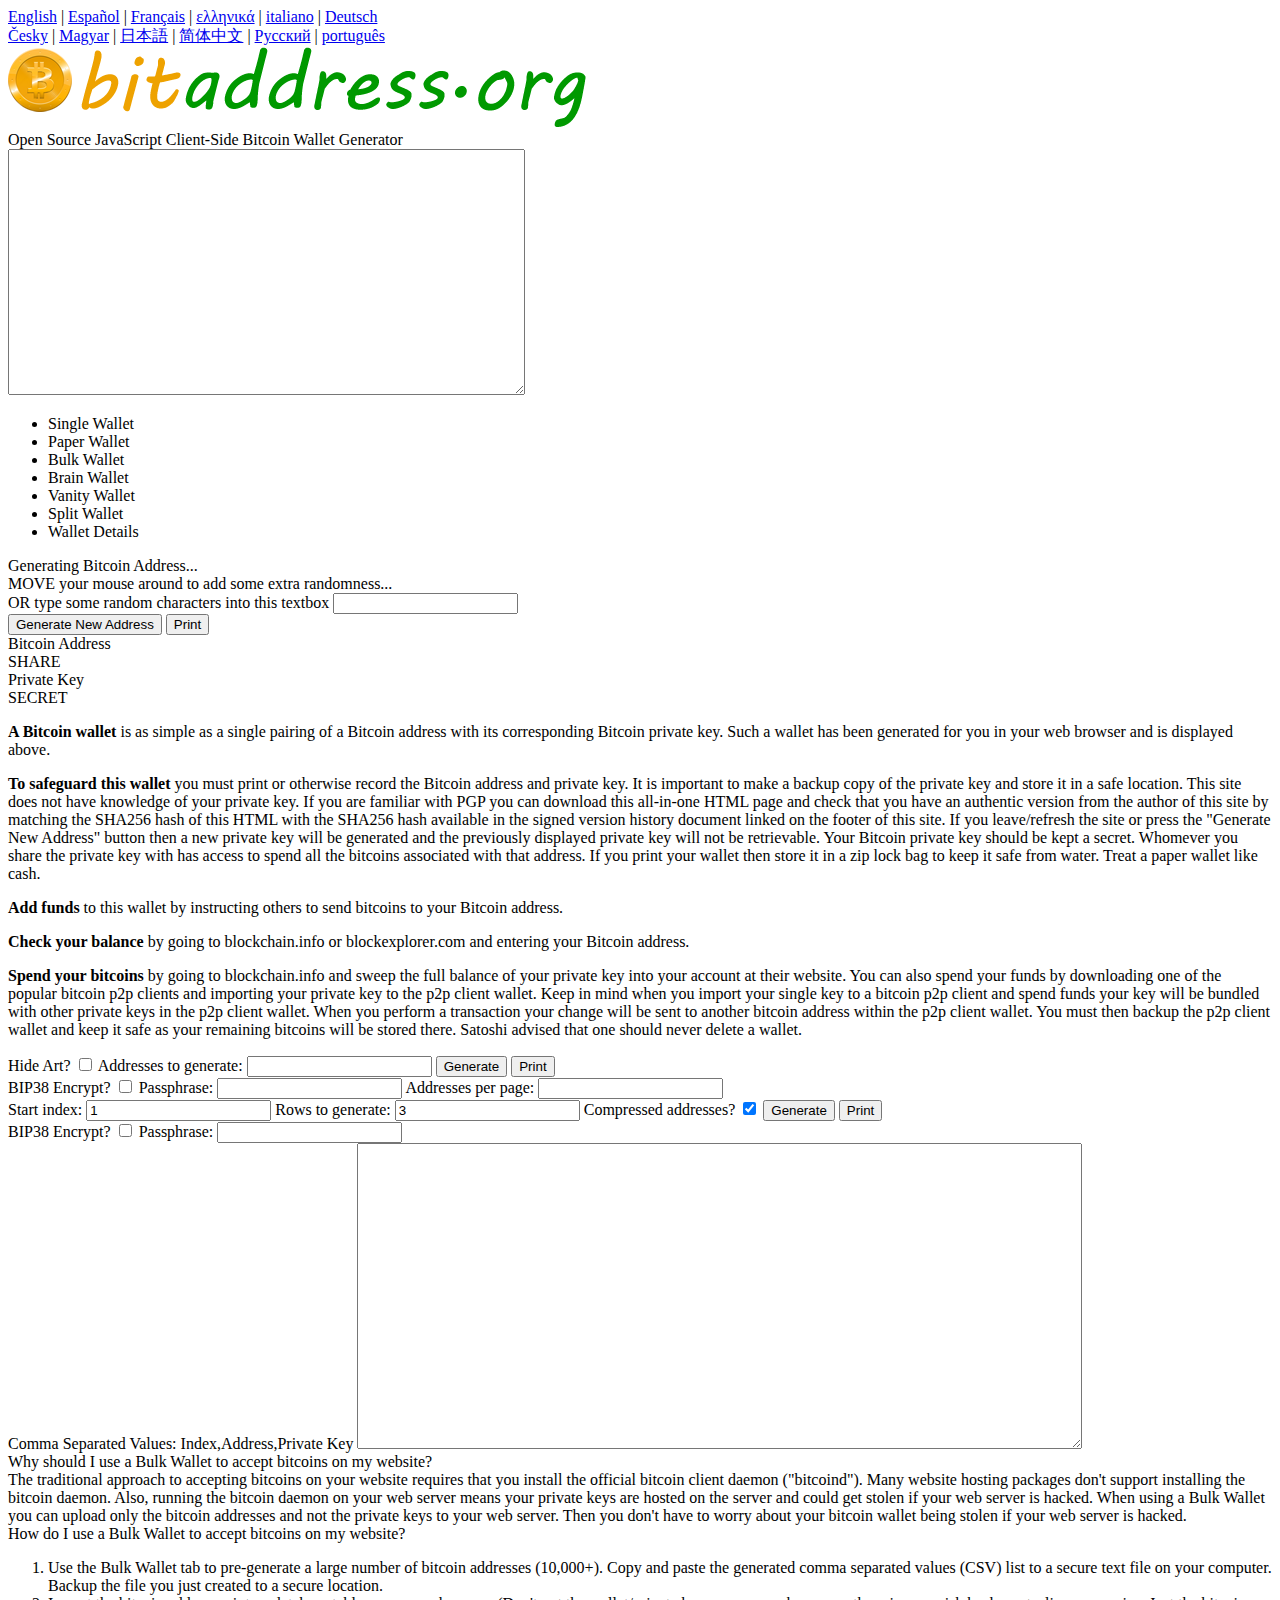
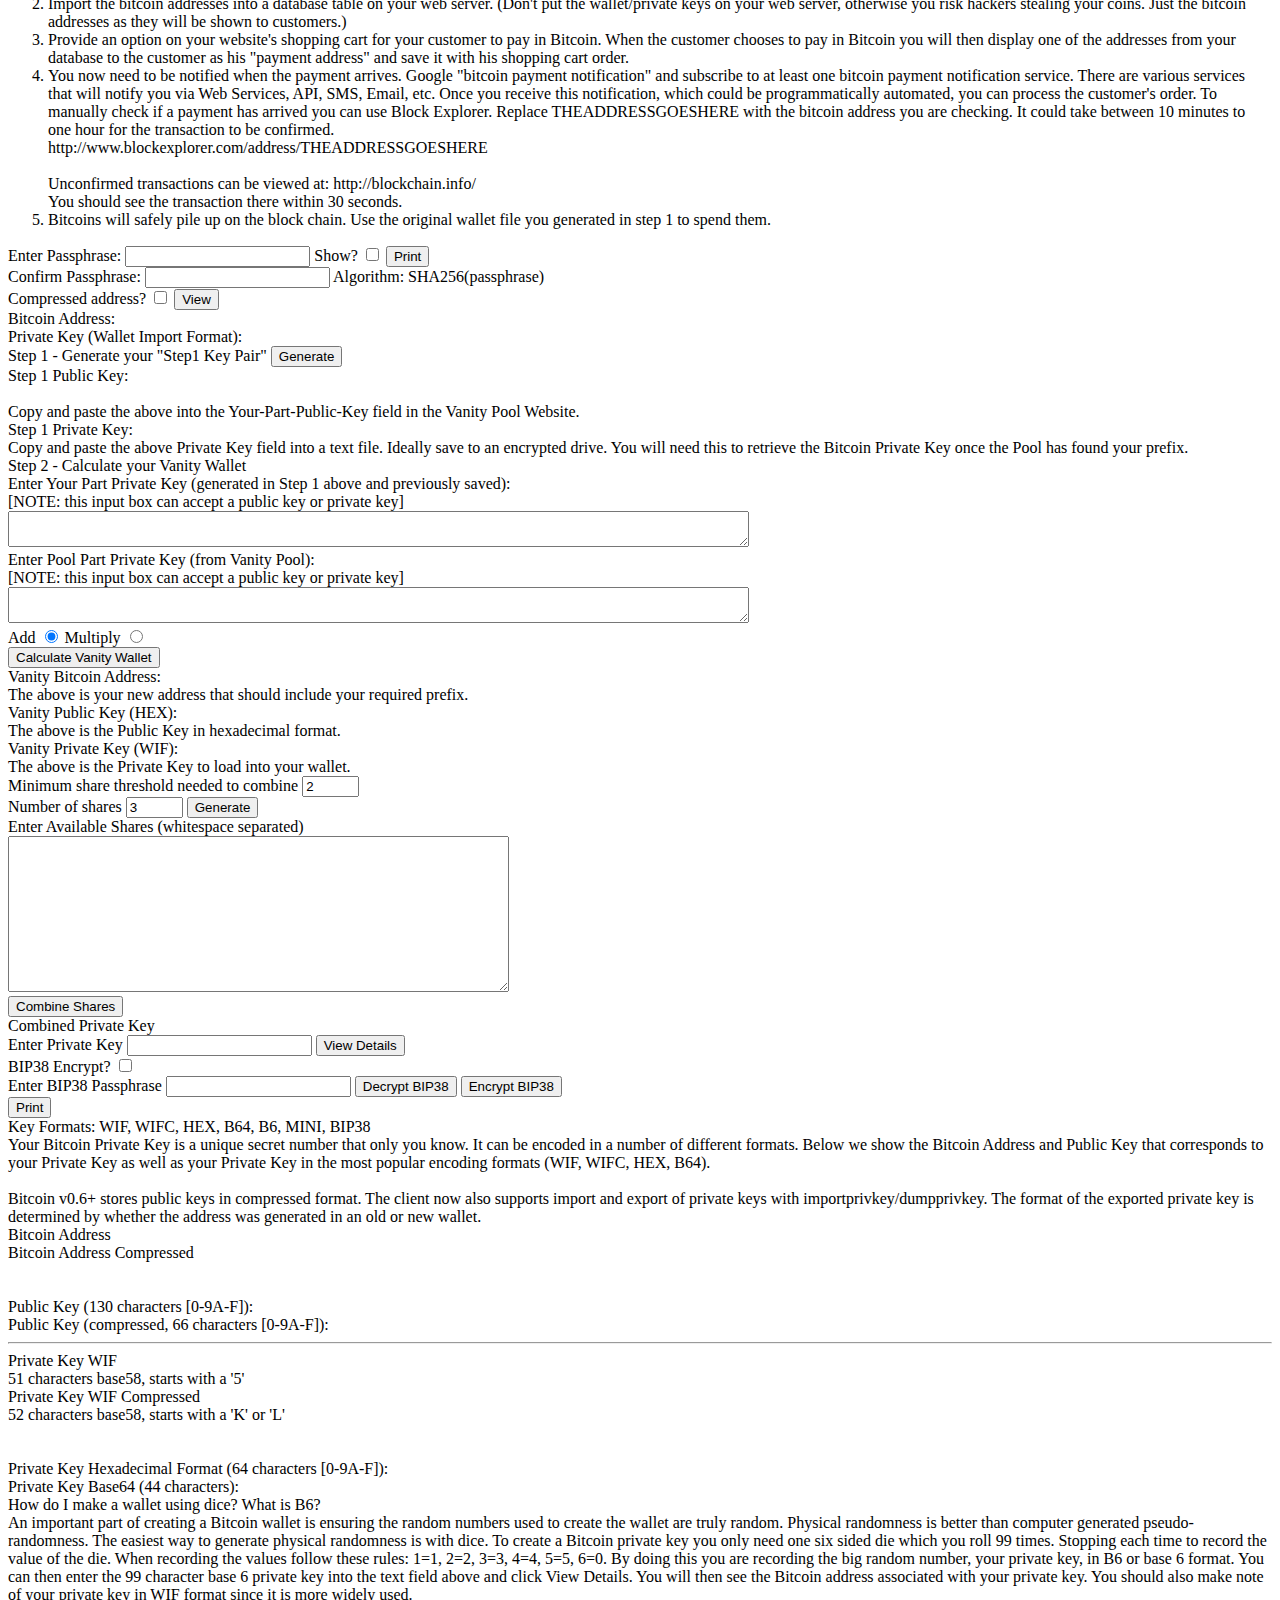
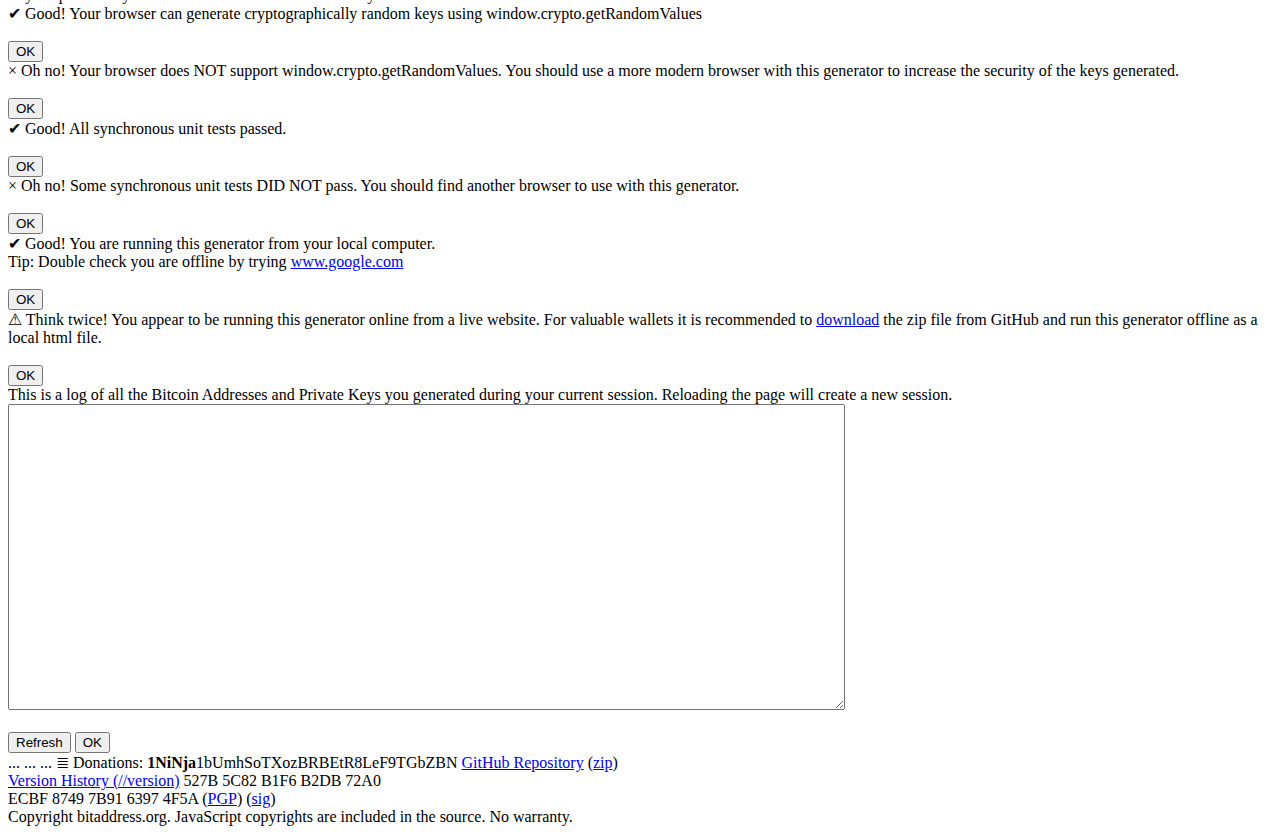
<file: src/bitaddress-ui.html>
﻿<!doctype html>
<html>
<head>
	<!--
	Donation Address: 1NiNja1bUmhSoTXozBRBEtR8LeF9TGbZBN

	Notice of Copyrights and Licenses:
	***********************************
	The bitaddress.org project, software and embedded resources are copyright bitaddress.org (pointbiz). 
	The bitaddress.org name and logo are not part of the open source license.

	Portions of the all-in-one HTML document contain JavaScript codes that are the copyrights of others. 
	The individual copyrights are included throughout the document along with their licenses.
	Included JavaScript libraries are separated with HTML script tags.

	Summary of JavaScript functions with a redistributable license:
	JavaScript function		License
	*******************		***************
	window.Crypto			BSD License
	window.SecureRandom		BSD License
	window.EllipticCurve		BSD License
	window.BigInteger		BSD License
	window.QRCode			MIT License
	window.Bitcoin			MIT License
	window.Crypto_scrypt		MIT License

	The bitaddress.org software is available under The MIT License (MIT)
	Copyright (c) 2011-2016 bitaddress.org (pointbiz)

	Permission is hereby granted, free of charge, to any person obtaining a copy of this software and 
	associated documentation files (the "Software"), to deal in the Software without restriction, including 
	without limitation the rights to use, copy, modify, merge, publish, distribute, sublicense, and/or 
	sell copies of the Software, and to permit persons to whom the Software is furnished to do so, subject 
	to the following conditions:

	The above copyright notice and this permission notice shall be included in all copies or substantial 
	portions of the Software.

	THE SOFTWARE IS PROVIDED "AS IS", WITHOUT WARRANTY OF ANY KIND, EXPRESS OR IMPLIED, INCLUDING BUT NOT 
	LIMITED TO THE WARRANTIES OF MERCHANTABILITY, FITNESS FOR A PARTICULAR PURPOSE AND NONINFRINGEMENT. 
	IN NO EVENT SHALL THE AUTHORS OR COPYRIGHT HOLDERS BE LIABLE FOR ANY CLAIM, DAMAGES OR OTHER LIABILITY, 
	WHETHER IN AN ACTION OF CONTRACT, TORT OR OTHERWISE, ARISING FROM, OUT OF OR IN CONNECTION WITH THE 
	SOFTWARE OR THE USE OR OTHER DEALINGS IN THE SOFTWARE.

	GitHub Repository: https://github.com/pointbiz/bitaddress.org
	-->

	<title>bitaddress.org</title>
	<meta charset="utf-8">

	<script type="text/javascript">
//cryptojs.js	
	</script>
	<script type="text/javascript">
//cryptojs.sha256.js	
	</script>
	<script type="text/javascript">
//cryptojs.pbkdf2.js 
	</script>
	<script type="text/javascript">
//cryptojs.hmac.js
	</script>
	<script type="text/javascript">
//cryptojs.aes.js
	</script>
	<script type="text/javascript">
//cryptojs.blockmodes.js
	</script>
	<script type="text/javascript">
//cryptojs.ripemd160.js
	</script>
	<script type="text/javascript">
//securerandom.js
	</script>
	<script type="text/javascript">
//ellipticcurve.js
	</script>
	<script type="text/javascript">
//secrets.js
	</script>
	<script type="text/javascript">
//biginteger.js
	</script>
	<script type="text/javascript">
//qrcode.js
	</script>
	<script type="text/javascript">
//bitcoinjs-lib.js
	</script>
	<script type="text/javascript">
//bitcoinjs-lib.base58.js
	</script>
	<script type="text/javascript">
//bitcoinjs-lib.address.js
	</script>
	<script type="text/javascript">
//bitcoinjs-lib.ecdsa.js
	</script>
	<script type="text/javascript">
//bitcoinjs-lib.eckey.js
	</script>
	<script type="text/javascript">
//bitcoinjs-lib.util.js
	</script>
	<script type="text/javascript">
//crypto-scrypt.js
	</script>
	<style type="text/css">
//main.css
	</style>
</head>
<body onclick="SecureRandom.seedTime();" onmousemove="ninja.seeder.seed(event);">
	<div id="busyblock"></div>
	<div id="main">
		<div id="culturemenu">
            <div class="culturemenurow">
                <span><a href="?culture=en" id="cultureen" class="selected" onclick="ninja.translator.translate('en'); return false;">English</a></span> |
                <span><a href="?culture=es" id="culturees" onclick="ninja.translator.translate('es'); return false;">Español</a></span> |
                <span><a href="?culture=fr" id="culturefr" onclick="ninja.translator.translate('fr'); return false;">Français</a></span> |
                <span><a href="?culture=el" id="cultureel" onclick="ninja.translator.translate('el'); return false;">ελληνικά</a></span> |
                <span><a href="?culture=it" id="cultureit" onclick="ninja.translator.translate('it'); return false;">italiano</a></span> |
                <span><a href="?culture=de" id="culturede" onclick="ninja.translator.translate('de'); return false;">Deutsch</a></span>
            </div>
            <div class="culturemenurow">
                <span><a href="?culture=cs" id="culturecs" onclick="ninja.translator.translate('cs'); return false;">Česky</a></span> |
                <span><a href="?culture=hu" id="culturehu" onclick="ninja.translator.translate('hu'); return false;">Magyar</a></span> |
                <span><a href="?culture=jp" id="culturejp" onclick="ninja.translator.translate('jp'); return false;">日本語</a></span> |
                <span><a href="?culture=zh-cn" id="culturezh-cn" onclick="ninja.translator.translate('zh-cn'); return false;">简体中文</a></span> |
                <span><a href="?culture=ru" id="cultureru" onclick="ninja.translator.translate('ru'); return false;">Русский</a></span> |
                <span><a href="?culture=pt-br" id="culturept-br" onclick="ninja.translator.translate('pt-br'); return false;">português</a></span>
            </div>
		</div>
		<img alt="bitaddress.org" title="bitaddress.org" id="logo" src="[data-uri]" />
		<div id="tagline">Open Source JavaScript Client-Side Bitcoin Wallet Generator</div>
		<div id="seedpoolarea"><textarea rows="16" cols="62" id="seedpool"></textarea></div>
		<div id="testnet"></div>
		<ul class="menu" id="menu">
			<li class="tab" id="singlewallet" onclick="ninja.tab.select(this);">Single Wallet
			<li class="tab" id="paperwallet" onclick="ninja.tab.select(this);">Paper Wallet
			<li class="tab" id="bulkwallet" onclick="ninja.tab.select(this);">Bulk Wallet
			<li class="tab" id="brainwallet" onclick="ninja.tab.select(this);">Brain Wallet
			<li class="tab" id="vanitywallet" onclick="ninja.tab.select(this);">Vanity Wallet
			<li class="tab" id="splitwallet" onclick="ninja.tab.select(this);">Split Wallet
			<li class="tab" id="detailwallet" onclick="ninja.tab.select(this);">Wallet Details
		</ul>
		
		<div id="generate">
			<span id="generatelabelbitcoinaddress">Generating Bitcoin Address...</span><br />
			<span id="generatelabelmovemouse">MOVE your mouse around to add some extra randomness... </span><span id="mousemovelimit"></span><br />
			<span id="generatelabelkeypress">OR type some random characters into this textbox</span> <input type="text" id="generatekeyinput" onkeydown="ninja.seeder.seedKeyPress(event);" /><br />
			<div id="seedpooldisplay"></div>
		</div>

		<div id="wallets">
			<div id="singlearea" class="walletarea">
				<div class="commands">
					<div id="singlecommands" class="row">
						<span><input type="button" id="newaddress" value="Generate New Address" onclick="ninja.wallets.singlewallet.generateNewAddressAndKey();" /></span>
						<span class="print"><input type="button" name="print" value="Print" id="singleprint" onclick="window.print();" /></span>
					</div>
				</div>
				<div class="body">
					<div id="keyarea" class="keyarea">
						<div class="public">
							<div class="pubaddress">
								<span class="label" id="singlelabelbitcoinaddress">Bitcoin Address</span>
							</div>
							<div id="qrcode_public" class="qrcode_public"></div>
							<div class="pubaddress">
								<span class="output" id="btcaddress"></span>
							</div>
							<div id="singleshare">SHARE</div>
						</div>
						<div class="private">
							<div class="privwif">
								<span class="label" id="singlelabelprivatekey">Private Key</span>
							</div>
							<div id="qrcode_private" class="qrcode_private"></div>
							<div class="privwif">
								<span class="output" id="btcprivwif"></span>
							</div>
							<div id="singlesecret">SECRET</div>
						</div>
					</div>

					<div id="singlesafety">
						<p id="singletip1"><b>A Bitcoin wallet</b> is as simple as a single pairing of a Bitcoin address with its corresponding Bitcoin private key. Such a wallet has been generated for you in your web browser and is displayed above.</p>
						<p id="singletip2"><b>To safeguard this wallet</b> you must print or otherwise record the Bitcoin address and private key. It is important to make a backup copy of the private key and store it in a safe location. This site does not have knowledge of your private key. If you are familiar with PGP you can download this all-in-one HTML page and check that you have an authentic version from the author of this site by matching the SHA256 hash of this HTML with the SHA256 hash available in the signed version history document linked on the footer of this site. If you leave/refresh the site or press the "Generate New Address" button then a new private key will be generated and the previously displayed private key will not be retrievable.	Your Bitcoin private key should be kept a secret. Whomever you share the private key with has access to spend all the bitcoins associated with that address. If you print your wallet then store it in a zip lock bag to keep it safe from water. Treat a paper wallet like cash.</p>
						<p id="singletip3"><b>Add funds</b> to this wallet by instructing others to send bitcoins to your Bitcoin address.</p>
						<p id="singletip4"><b>Check your balance</b> by going to blockchain.info or blockexplorer.com and entering your Bitcoin address.</p>
						<p id="singletip5"><b>Spend your bitcoins</b> by going to blockchain.info and sweep the full balance of your private key into your account at their website. You can also spend your funds by downloading one of the popular bitcoin p2p clients and importing your private key to the p2p client wallet. Keep in mind when you import your single key to a bitcoin p2p client and spend funds your key will be bundled with other private keys in the p2p client wallet. When you perform a transaction your change will be sent to another bitcoin address within the p2p client wallet. You must then backup the p2p client wallet and keep it safe as your remaining bitcoins will be stored there. Satoshi advised that one should never delete a wallet.</p>
					</div>
				</div>
			</div>

			<div id="paperarea">
				<div class="commands">
					<div id="papercommands" class="row">
						<span><label id="paperlabelhideart" for="paperart">Hide Art?</label> <input type="checkbox" id="paperart" onchange="ninja.wallets.paperwallet.toggleArt(this);" /></span>
						<span><label id="paperlabeladdressestogenerate" for="paperlimit">Addresses to generate:</label> <input type="text" id="paperlimit" /></span>
						<span><input type="button" id="papergenerate" value="Generate" onclick="ninja.wallets.paperwallet.build(document.getElementById('paperlimit').value * 1, document.getElementById('paperlimitperpage').value * 1, !document.getElementById('paperart').checked, document.getElementById('paperpassphrase').value);" /></span>
						<span class="print"><input type="button" name="print" value="Print" id="paperprint" onclick="window.print();" /></span>
					</div>
					<div id="paperadvancedcommands" class="row extra">
						<span><label id="paperlabelencrypt" for="paperencrypt">BIP38 Encrypt?</label> <input type="checkbox" id="paperencrypt" onchange="ninja.wallets.paperwallet.toggleEncrypt(this);" /></span>
						<span><label id="paperlabelBIPpassphrase" for="paperpassphrase">Passphrase:</label> <input type="text" id="paperpassphrase" /></span>
						<span><label id="paperlabeladdressesperpage" for="paperlimitperpage">Addresses per page:</label> <input type="text" id="paperlimitperpage" /></span>
					</div>
				</div>
				<div id="paperkeyarea"></div>
			</div>
			
			<div id="bulkarea" class="walletarea">
				<div class="commands">
					<div id="bulkcommands" class="row">
						<span><label id="bulklabelstartindex" for="bulkstartindex">Start index:</label> <input type="text" id="bulkstartindex" value="1" /></span>
						<span><label id="bulklabelrowstogenerate" for="bulklimit">Rows to generate:</label> <input type="text" id="bulklimit" value="3" /></span>
						<span><label id="bulklabelcompressed" for="bulkcompressed">Compressed addresses?</label> <input type="checkbox" id="bulkcompressed" checked="checked" /></span>
						<span><input type="button" id="bulkgenerate" value="Generate" onclick="ninja.wallets.bulkwallet.buildCSV(document.getElementById('bulklimit').value * 1, document.getElementById('bulkstartindex').value * 1, document.getElementById('bulkcompressed').checked, document.getElementById('bulkpassphrase').value);" /> </span>
						<span class="print"><input type="button" name="print" id="bulkprint" value="Print" onclick="window.print();" /></span>
					</div>
					<div id="bulkadvancedcommands" class="row extra">
						<span><label id="bulklabelencrypt" for="bulkencrypt">BIP38 Encrypt?</label> <input type="checkbox" id="bulkencrypt" onchange="ninja.wallets.bulkwallet.toggleEncrypt(this);" /></span>
						<span><label id="bulklabelBIPpassphrase" for="bulkpassphrase">Passphrase:</label> <input type="text" id="bulkpassphrase" /></span>
					</div>
				</div>
				<div class="body">
					<span class="label" id="bulklabelcsv">Comma Separated Values:</span> <span class="format" id="bulklabelformat">Index,Address,Private Key</span>
					<textarea rows="20" cols="88" id="bulktextarea"></textarea>
				</div>
				<div class="faqs">
					<div id="bulkfaq1" class="faq"> 
						<div id="bulkq1" class="question" onclick="ninja.wallets.bulkwallet.openCloseFaq(1);">
							<span id="bulklabelq1">Why should I use a Bulk Wallet to accept bitcoins on my website?</span>
							<div id="bulke1" class="more"></div>
						</div>
						<div id="bulka1" class="answer">The traditional approach to accepting bitcoins on your website requires that you install the official bitcoin client daemon ("bitcoind"). Many website hosting packages don't support installing the bitcoin daemon. Also, running the bitcoin daemon on your web server means your private keys are hosted on the server and could get stolen if your web server is hacked. When using a Bulk Wallet you can upload only the bitcoin addresses and not the private keys to your web server. Then you don't have to worry about your bitcoin wallet being stolen if your web server is hacked. </div>
					</div>
					<div id="bulkfaq2" class="faq"> 
						<div id="bulkq2" class="question" onclick="ninja.wallets.bulkwallet.openCloseFaq(2);">
							<span id="bulklabelq2">How do I use a Bulk Wallet to accept bitcoins on my website?</span>
							<div id="bulke2" class="more"></div>
						</div>
						<div id="bulka2" class="answer">
							<ol>
							<li id="bulklabela2li1">Use the Bulk Wallet tab to pre-generate a large number of bitcoin addresses (10,000+). Copy and paste the generated comma separated values (CSV) list to a secure text file on your computer. Backup the file you just created to a secure location.</li>
							<li id="bulklabela2li2">Import the bitcoin addresses into a database table on your web server. (Don't put the wallet/private keys on your web server, otherwise you risk hackers stealing your coins. Just the bitcoin addresses as they will be shown to customers.)</li>
							<li id="bulklabela2li3">Provide an option on your website's shopping cart for your customer to pay in Bitcoin. When the customer chooses to pay in Bitcoin you will then display one of the addresses from your database to the customer as his "payment address" and save it with his shopping cart order.</li>
							<li id="bulklabela2li4">You now need to be notified when the payment arrives. Google "bitcoin payment notification" and subscribe to at least one bitcoin payment notification service. There are various services that will notify you via Web Services, API, SMS, Email, etc. Once you receive this notification, which could be programmatically automated, you can process the customer's order. To manually check if a payment has arrived you can use Block Explorer. Replace THEADDRESSGOESHERE with the bitcoin address you are checking. It could take between 10 minutes to one hour for the transaction to be confirmed.<br />http://www.blockexplorer.com/address/THEADDRESSGOESHERE<br /><br />Unconfirmed transactions can be viewed at: http://blockchain.info/ <br />You should see the transaction there within 30 seconds.</li>
							<li id="bulklabela2li5">Bitcoins will safely pile up on the block chain. Use the original wallet file you generated in step 1 to spend them.</li>
							</ol>
						</div>
					</div>
				</div>
			</div>
			
			<div id="brainarea" class="walletarea">
				<div id="braincommands" class="commands">
					<div class="row">
						<span id="brainlabelenterpassphrase" class="label"><label for="brainpassphrase">Enter Passphrase: </label></span>
						<input tabindex="1" type="password" id="brainpassphrase" value="" onfocus="this.select();" onkeypress="if (event.keyCode == 13) ninja.wallets.brainwallet.view();" />
						<span><label id="brainlabelshow" for="brainpassphraseshow">Show?</label> <input type="checkbox" id="brainpassphraseshow" onchange="ninja.wallets.brainwallet.showToggle(this);" /></span>
						<span class="print"><input type="button" name="print" id="brainprint" value="Print" onclick="window.print();" /></span>
					</div>
					<div class="row extra">
						<span class="label" id="brainlabelconfirm"><label for="brainpassphraseconfirm">Confirm Passphrase: </label></span>
						<input tabindex="2" type="password" id="brainpassphraseconfirm" value="" onfocus="this.select();" onkeypress="if (event.keyCode == 13) ninja.wallets.brainwallet.view();" />
						
						<span id="brainalgorithm" class="notes right">Algorithm: SHA256(passphrase)</span>
					</div>
					<div class ="row extra">
						<span><label tabindex="3" id="brainlabelcompressed" for="braincompressed">Compressed address?</label> <input type="checkbox" id="braincompressed" /></span>
						<span><input tabindex="4" type="button" id="brainview" value="View" onclick="ninja.wallets.brainwallet.view();" /></span>
					</div>
					<div class="row extra"><span id="brainwarning"></span></div>
				</div>
				<div id="brainkeyarea" class="keyarea">
					<div class="public">
						<div id="brainqrcodepublic" class="qrcode_public"></div>
						<div class="pubaddress">
							<span class="label" id="brainlabelbitcoinaddress">Bitcoin Address:</span>
							<span class="output" id="brainbtcaddress"></span>
						</div>
					</div>
					<div class="private">
						<div id="brainqrcodeprivate" class="qrcode_private"></div>
						<div class="privwif">
							<span class="label" id="brainlabelprivatekey">Private Key (Wallet Import Format):</span>
							<span class="output" id="brainbtcprivwif"></span>
						</div>
					</div>
				</div>
			</div>
			
			<div id="vanityarea" class="walletarea">
				<div id="vanitystep1label" class="commands expandable" onclick="ninja.wallets.vanitywallet.openCloseStep(1);">
					<span><label id="vanitylabelstep1">Step 1 - Generate your "Step1 Key Pair"</label> <input type="button" id="vanitynewkeypair" 
						value="Generate" onclick="ninja.wallets.vanitywallet.generateKeyPair();" /></span>
					<div id="vanitystep1icon" class="more"></div>
				</div>
				<div id="vanitystep1area">
					<div>
						<span class="label" id="vanitylabelstep1publickey">Step 1 Public Key:</span>
						<div class="output pubkeyhex" id="vanitypubkey"></div>
						<br /><div class="notes" id="vanitylabelstep1pubnotes">Copy and paste the above into the Your-Part-Public-Key field in the Vanity Pool Website.</div>
					</div>
					<div>
						<span class="label" id="vanitylabelstep1privatekey">Step 1 Private Key:</span>
						<span class="output" id="vanityprivatekey"></span>
						<br /><div class="notes" id="vanitylabelstep1privnotes">Copy and paste the above Private Key field into a text file. Ideally save to an encrypted drive. You will need this to retrieve the Bitcoin Private Key once the Pool has found your prefix.</div>
					</div>
				</div>
				<div id="vanitystep2label" class="expandable" onclick="ninja.wallets.vanitywallet.openCloseStep(2);">
					<span id="vanitylabelstep2calculateyourvanitywallet">Step 2 - Calculate your Vanity Wallet</span>
					<div id="vanitystep2icon" class="more"></div>
				</div>
				<div id="vanitystep2inputs">
					<div>
						<span id="vanitylabelenteryourpart">Enter Your Part Private Key (generated in Step 1 above and previously saved):</span>
						<br /><span class="notes" id="vanitylabelnote1">[NOTE: this input box can accept a public key or private key]</span>
					</div>
					<div><textarea id="vanityinput1" rows="2" cols="90" onfocus="this.select();"></textarea></div>
					<div>
						<span id="vanitylabelenteryourpoolpart">Enter Pool Part Private Key (from Vanity Pool):</span>
						<br /><span class="notes" id="vanitylabelnote2">[NOTE: this input box can accept a public key or private key]</span>
					</div>
					<div><textarea id="vanityinput2" rows="2" cols="90" onfocus="this.select();"></textarea></div>
					<div>
						<label for="vanityradioadd" id="vanitylabelradioadd">Add</label> <input type="radio" id="vanityradioadd" name="vanityradio" value="add" checked />
						<label for="vanityradiomultiply" id="vanitylabelradiomultiply">Multiply</label> <input type="radio" id="vanityradiomultiply" name="vanityradio" value="multiply" />
					</div>
					<div><input type="button" id="vanitycalc" value="Calculate Vanity Wallet" onclick="ninja.wallets.vanitywallet.addKeys();" /></div>
				</div>
				<div id="vanitystep2area">
					<div>
						<span class="label" id="vanitylabelbitcoinaddress">Vanity Bitcoin Address:</span>
						<span class="output" id="vanityaddress"></span>
						<br /><div class="notes" id="vanitylabelnotesbitcoinaddress">The above is your new address that should include your required prefix.</div>
					</div>
					
					<div>
						<span class="label" id="vanitylabelpublickeyhex">Vanity Public Key (HEX):</span>
						<span class="output pubkeyhex" id="vanitypublickeyhex"></span>
						<br /><div class="notes" id="vanitylabelnotespublickeyhex">The above is the Public Key in hexadecimal format. </div>
					</div>

					<div>
						<span class="label" id="vanitylabelprivatekey">Vanity Private Key (WIF):</span>
						<span class="output" id="vanityprivatekeywif"></span>
						<br /><div class="notes" id="vanitylabelnotesprivatekey">The above is the Private Key to load into your wallet. </div>
					</div>
				</div>
			</div>

			<div id="splitarea" class="walletarea">
				<div id="splitcommands" class="commands " >
					<label id="splitlabelthreshold">Minimum share threshold needed to combine</label>
					<input type="text" id="splitthreshold" value="2" size="4"/>
					<br/>
					<label id="splitlabelshares">Number of shares</label>
					<input type="text" id="splitshares" value="3" size="4"/>
					<span><input type="button" id="splitview" value="Generate" onclick="ninja.wallets.splitwallet.splitKey();"></span>
					<div id="splitstep1icon" class="more " onclick="ninja.wallets.splitwallet.openCloseStep(1);"></div>
				</div>
				<div id="splitstep1area"></div>

				<div id="combinecommands" class="left commands">
					<span>
						<label id="combinelabelentershares">Enter Available Shares (whitespace separated)</label><br/>
						<textarea id="combineinput" cols="60" rows="10"></textarea><br/>
					</span>
					<span><input type="button" id="combineview" value="Combine Shares" onclick="ninja.wallets.splitwallet.combineShares();"></span>
				</div>
				<div id="splitstep2area">
					<div id="combineoutput">
						<label id="combinelabelprivatekey">Combined Private Key</label>
						<div id="combinedprivatekey" class="output"></div>
					</div>
				</div>
			</div>

			<div id="detailarea" class="walletarea">	
				<div id="detailcommands" class="commands">
					<span><label id="detaillabelenterprivatekey" for="detailprivkey">Enter Private Key</label></span>
					<input type="text" id="detailprivkey" value="" onfocus="this.select();" onkeypress="if (event.keyCode == 13) ninja.wallets.detailwallet.viewDetails();" />
					<span><input type="button" class="button" id="detailview" value="View Details" onclick="ninja.wallets.detailwallet.viewDetails();" /></span>
					
					<div id="detailbip38toggle">
						<span><label id="detaillabelencrypt" for="detailencrypt">BIP38 Encrypt?</label> <input type="checkbox" id="detailbip38checkbox" onchange="ninja.wallets.detailwallet.toggleEncrypt(this);" /></span>
					</div>
					<div id="detailbip38commands">
						<span><label id="detaillabelpassphrase">Enter BIP38 Passphrase</label> <input type="text" id="detailprivkeypassphrase" value="" onfocus="this.select();" onkeypress="if (event.keyCode == 13) ninja.wallets.detailwallet.enterOnPassphrase();" /></span>
						<span id="detailbip38decryptspan"><input type="button" class="button" id="detailbip38decryptbutton" value="Decrypt BIP38" onclick="ninja.wallets.detailwallet.decryptBip38();" /></span>
						<span id="detailbip38encryptspan"><input type="button" class="button" id="detailbip38encryptbutton" value="Encrypt BIP38" onclick="ninja.wallets.detailwallet.encryptBip38();" /></span>
					</div>
					<span class="print"><input type="button" class="button" name="print" id="detailprint" value="Print" onclick="window.print();" /></span>
					<div class="row extra">
						<span><label id="detailkeyformats">Key Formats: WIF, WIFC, HEX, B64, B6, MINI, BIP38</label></span>
					</div>
				</div>
				<div id="detailkeyarea">
					<div class="notes">
						<span id="detaillabelnote1">Your Bitcoin Private Key is a unique secret number that only you know. It can be encoded in a number of different formats. Below we show the Bitcoin Address and Public Key that corresponds to your Private Key as well as your Private Key in the most popular encoding formats (WIF, WIFC, HEX, B64).</span>
						<br /><br />
						<span id="detaillabelnote2">Bitcoin v0.6+ stores public keys in compressed format. The client now also supports import and export of private keys with importprivkey/dumpprivkey. The format of the exported private key is determined by whether the address was generated in an old or new wallet.</span>
					</div>
					<div class="pubqr">
						<div class="item">
							<span class="label" id="detaillabelbitcoinaddress">Bitcoin Address</span>
							<div id="detailqrcodepublic" class="qrcode_public"></div>
							<span class="output" id="detailaddress"></span>
						</div>					
						<div class="item right">
							<span class="label" id="detaillabelbitcoinaddresscomp">Bitcoin Address Compressed</span>
							<div id="detailqrcodepubliccomp" class="qrcode_public"></div>
							<span class="output" id="detailaddresscomp"></span>
						</div>
					</div>
					<br /><br />
					<div class="item clear">
						<span class="label" id="detaillabelpublickey">Public Key (130 characters [0-9A-F]):</span>
						<span class="output pubkeyhex" id="detailpubkey"></span>
					</div>
					<div class="item">
						<span class="label" id="detaillabelpublickeycomp">Public Key (compressed, 66 characters [0-9A-F]):</span>
						<span class="output" id="detailpubkeycomp"></span>
					</div>
					<hr />
					<div class="privqr">
						<div class="item">
							<span class="label"><span id="detaillabelprivwif">Private Key WIF<br />51 characters base58, starts with a</span> <span id="detailwifprefix">'5'</span></span>
							<div id="detailqrcodeprivate" class="qrcode_private"></div>
							<span class="output" id="detailprivwif"></span>
						</div>
						<div class="item right">
							<span class="label"><span id="detaillabelprivwifcomp">Private Key WIF Compressed<br />52 characters base58, starts with a</span> <span id="detailcompwifprefix">'K' or 'L'</span></span>
							<div id="detailqrcodeprivatecomp" class="qrcode_private"></div>
							<span class="output" id="detailprivwifcomp"></span>
						</div>
					</div>
					<br /><br />
					<div class="item clear">
						<span class="label" id="detaillabelprivhex">Private Key Hexadecimal Format (64 characters [0-9A-F]):</span>
						<span class="output" id="detailprivhex"></span>
					</div>
					<div class="item">
						<span class="label" id="detaillabelprivb64">Private Key Base64 (44 characters):</span>
						<span class="output" id="detailprivb64"></span>
					</div>
					<div class="item" style="display: none;" id="detailmini">
						<span class="label" id="detaillabelprivmini">Private Key Mini Format (22, 26 or 30 characters, starts with an 'S'):</span>
						<span class="output" id="detailprivmini"></span>
					</div>
					<div class="item" style="display: none;" id="detailb6">
						<span class="label" id="detaillabelprivb6">Private Key Base6 Format (99 characters [0-5]):</span>
						<span class="output" id="detailprivb6"></span>
					</div>
					<div class="item" style="display: none;" id="detailbip38">
						<span class="label" id="detaillabelprivbip38">Private Key BIP38 Format (58 characters base58, starts with '6P'):</span>
						<div id="detailqrcodeprivatebip38" class="qrcode_private"></div>
						<span class="output" id="detailprivbip38"></span>
					</div>
				</div>
				<div class="faqs">
					<div id="detailfaq1" class="faq"> 
						<div id="detailq1" class="question" onclick="ninja.wallets.detailwallet.openCloseFaq(1);">
							<span id="detaillabelq1">How do I make a wallet using dice? What is B6?</span>
							<div id="detaile1" class="more"></div>
						</div>
						<div id="detaila1" class="answer">An important part of creating a Bitcoin wallet is ensuring the random numbers used to create the wallet are truly random. Physical randomness is better than computer generated pseudo-randomness. The easiest way to generate physical randomness is with dice. To create a Bitcoin private key you only need one six sided die which you roll 99 times. Stopping each time to record the value of the die. When recording the values follow these rules: 1=1, 2=2, 3=3, 4=4, 5=5, 6=0. By doing this you are recording the big random number, your private key, in B6 or base 6 format. You can then enter the 99 character base 6 private key into the text field above and click View Details. You will then see the Bitcoin address associated with your private key. You should also make note of your private key in WIF format since it is more widely used.</div>
					</div>
				</div>
			</div>
		</div>


		<div id="footer" class="footer">
			<div class="tooltips">
				<div class="tooltip" id="statuscryptogood">
					<span class="statusgood" id="statuslabelcryptogood">&#10004; Good!</span>
					<span id="statuslabelcryptogood1">Your browser can generate cryptographically random keys using window.crypto.getRandomValues</span>
					<br /><br /><input type="button" value="OK" class="button" id="statusokcryptogood" onclick="document.getElementById('statuscryptogood').style.display = 'none';" />
				</div>
				<div class="tooltip" id="statuscryptobad">
					<span class="statusbad" id="statuslabelcryptobad">&times; Oh no!</span>
					<span id="statuslabelcryptobad1">Your browser does NOT support window.crypto.getRandomValues. You should use a more modern browser with this generator to increase the security of the keys generated.</span>
					<br /><br /><input type="button" value="OK" class="button" id="statusokcryptobad" onclick="document.getElementById('statuscryptobad').style.display = 'none';" />
				</div>
				<div class="tooltip" id="statusunittestsgood">
					<span class="statusgood" id="statuslabelunittestsgood">&#10004; Good!</span>
					<span id="statuslabelunittestsgood1">All synchronous unit tests passed.</span>
					<br /><br /><input type="button" value="OK" class="button" id="statusokunittestsgood" onclick="document.getElementById('statusunittestsgood').style.display = 'none';" />
				</div>
				<div class="tooltip" id="statusunittestsbad">
					<span class="statusbad" id="statuslabelunittestsbad">&times; Oh no!</span>
					<span id="statuslabelunittestsbad1">Some synchronous unit tests DID NOT pass. You should find another browser to use with this generator.</span>
					<br /><br /><input type="button" value="OK" class="button" id="statusokunittestsbad" onclick="document.getElementById('statusunittestsbad').style.display = 'none';" />
				</div>
				<div class="tooltip" id="statusprotocolgood">
					<span class="statusgood" id="statuslabelprotocolgood">&#10004; Good!</span>
					<span id="statuslabelprotocolgood1">You are running this generator from your local computer. <br />Tip: Double check you are offline by trying </span>
					<a href="http://www.google.com" target="_blank">www.google.com</a>
					<br /><br /><input type="button" value="OK" class="button" id="statusokprotocolgood" onclick="document.getElementById('statusprotocolgood').style.display = 'none';" />
				</div>
				<div class="tooltip" id="statusprotocolbad">
					<span class="statuswarn" id="statuslabelprotocolbad">&#9888; Think twice!</span>
					<span id="statuslabelprotocolbad1">You appear to be running this generator online from a live website. For valuable wallets it is recommended to</span>
					<a id="statuslabelprotocolbad2" href="https://github.com/pointbiz/bitaddress.org/archive/v//version.zip">download</a>
					<span id="statuslabelprotocolbad3">the zip file from GitHub and run this generator offline as a local html file.</span>
					<br /><br /><input type="button" value="OK" class="button" id="statusokprotocolbad" onclick="document.getElementById('statusprotocolbad').style.display = 'none';" />
				</div>
				<div class="tooltip" id="statuskeypoolgood">
					<span id="statuslabelkeypool1">This is a log of all the Bitcoin Addresses and Private Keys you generated during your current session. Reloading the page will create a new session.</span>
					<textarea rows="20" cols="102" id="keypooltextarea"></textarea>
					
					<br /><br />
					<input type="button" value="Refresh" class="button" id="statuskeypoolrefresh" onclick="ninja.status.showKeyPool();" />
					<input type="button" value="OK" class="button" id="statusokkeypool" onclick="document.getElementById('statuskeypoolgood').style.display = 'none';" />
				</div>
			</div>

			<div class="authorbtc">
				<div>
					<span class="item">
						<span class="statusicon" id="statusprotocol" onclick="ninja.status.showProtocol();">...</span>
						<span class="statusicon" id="statuscrypto" onclick="ninja.status.showCrypto();">...</span>
						<span class="statusicon" id="statusunittests" onclick="ninja.status.showUnitTests();">...</span>
						<span class="statusicon" id="statuskeypool" onclick="ninja.status.showKeyPool();">&#8803;</span>
					</span>
					<span class="item"><span id="footerlabeldonations">Donations:</span> <b>1NiNja</b>1bUmhSoTXozBRBEtR8LeF9TGbZBN</span>
					<span class="item" id="footerlabeltranslatedby"></span>
					<span class="item"><a href="https://github.com/pointbiz/bitaddress.org" target="_blank" id="footerlabelgithub">GitHub Repository</a> 
						(<a href="https://github.com/pointbiz/bitaddress.org/archive/v//version.zip" target="_blank" id="footerlabelgithubzip">zip</a>)</span>
				</div>
			</div>
			<div class="authorpgp">
				<span class="item">
					<a href="CHANGELOG.txt.asc" target="_blank"><span id="footerlabelversion">Version History</span> (//version)</a>
					
				</span>
				<span class="item">527B 5C82 B1F6 B2DB 72A0<br />ECBF 8749 7B91 6397 4F5A</span>
				<span class="item">
					(<a href="pointbiz_bitaddress.org.asc" target="_blank" id="footerlabelpgp">PGP</a>)
					(<a href="javascript:window.location=window.location.pathname+'.sig';" target="_blank" id="footerlabelsig">sig</a>)
				</span>
			</div>
			<div class="copyright">
				<span id="footerlabelcopyright1">Copyright bitaddress.org.</span>
				<span id="footerlabelcopyright2">JavaScript copyrights are included in the source.</span>
				<span id="footerlabelnowarranty">No warranty.</span>
			</div>
		</div>
	</div>

	<script type="text/javascript">
//ninja.key.js
	</script>
	<script type="text/javascript">
//ninja.seeder.js
	</script>
	<script type="text/javascript">
 //ninja.qrcode.js
	</script>
	<script type="text/javascript">
//ninja.misc.js
	</script>
	<script type="text/javascript">
//ninja.translator.js
//cs.js
//de.js
//el.js
//es.js
//fr.js
//hu.js
//it.js
//jp.js
//pt-br.js
//ru.js
//zh-cn.js
	</script>
	<script type="text/javascript">
//ninja.singlewallet.js
	</script>
	<script type="text/javascript">
//ninja.paperwallet.js
	</script>
	<script type="text/javascript">
//ninja.bulkwallet.js
	</script>
	<script type="text/javascript">
//ninja.brainwallet.js
	</script>
	<script type="text/javascript">
//ninja.vanitywallet.js
	</script>
	<script type="text/javascript">
//ninja.detailwallet.js
	</script>
	<script type="text/javascript">
//ninja.splitwallet.js
	</script>
	<script type="text/javascript">
//ninja.unittests.js
	</script>
	<script type="text/javascript">
//ninja.onload.js
	</script>
</body>
</html>
</file>
